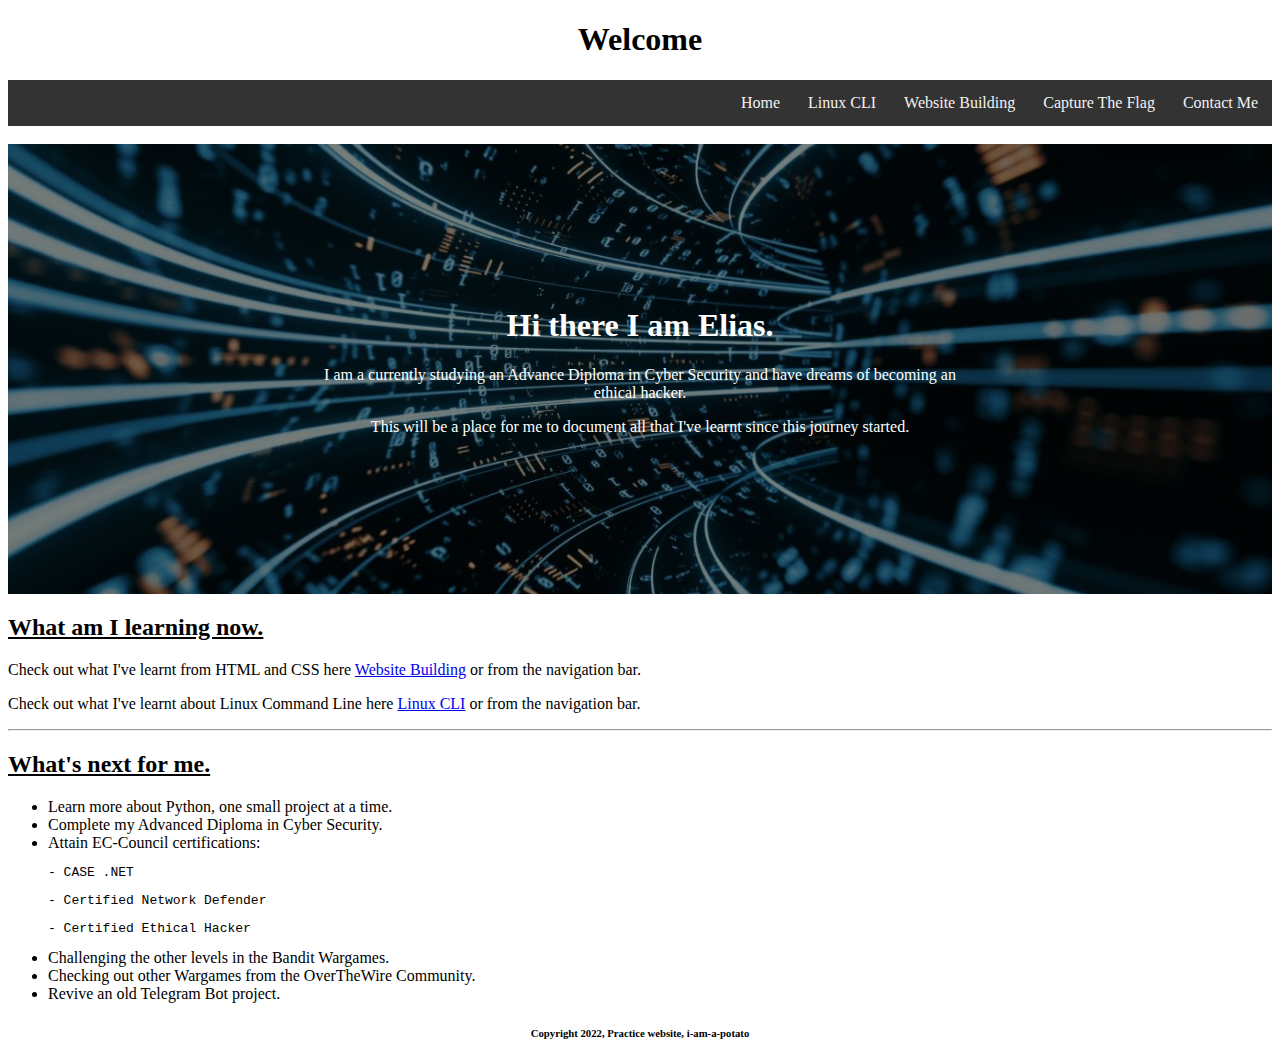
<file: index.html>
<!DOCTYPE html>
<html lang="en"> 
<head>
    <title>Home</title>
	 <!--Styling/Js-->
    <link rel="stylesheet" href="notHTML/css/home1.css">
    <script src="notHTML/js/scripts.js"></script>
	<!--Favicon Icon from https://favicon.io/-->
	 <link rel="icon" type="image/x-icon" href="favicon.ico">
	<!--Mobile Friendly-->
	<meta name="viewport" content="width=device-width", initial-scale=1>
</head>

<body>
    <style>
       body, html {
    		height: 100%;
		}

		/* The hero image - W3School */
		.homeIntro {
  		/* Use "linear-gradient" to add a darken background effect to the image (photographer.jpg). This will make the text easier to read */
  			background-image: linear-gradient(rgba(0, 0, 0, 0.5), rgba(0, 0, 0, 0.5)), url("notHTML/image/2.jpeg");

	  		/* Set a specific height */
	  		height: 50%;
	
	 		 /* Position and center the image to scale nicely on all screens */
	  		background-position: center;
	  		background-repeat: no-repeat;
	  		background-size: cover;
	  		position: relative;
		}

/* Place text in the middle of the image */
		.homeIntro1 {
		  text-align: center;
		  position: absolute;
		  top: 50%;
		  left: 50%;
		  transform: translate(-50%, -50%);
		  color: white;
		} 
    </style>
	 
    <h1 id="title">Welcome</h1>
<!--Navigation bar, needs better design-->
	<div id="navigation">
		<a href="contact.html">Contact Me</a>
		<a href="pico.html">Capture The Flag</a>
		<a href="web.html">Website Building</a>
		<a href="learn.html">Linux CLI</a>
		<a href="index.html">Home</a>
	</div>
	<br>
<!--About Me Section-->
    <div class="homeIntro">
        <div class="homeIntro1">
            <h1>Hi there I am Elias.</h1>
            <p>I am a currently studying an Advance Diploma in Cyber Security and have dreams of becoming an ethical hacker.</p>
            <p>This will be a place for me to document all that I've learnt since this journey started.</p>
        </div>
    </div>
	
<!--What I am learning Section-->
    <!--Programming Language Section-->
    <div id="learnings">
        <h2>What am I learning now.</h2>
        <p>Check out what I've learnt from HTML and CSS here <a href="web.html">Website Building</a> or from the navigation bar.</p>
        <p>Check out what I've learnt about Linux Command Line here <a href="learn.html">Linux CLI</a> or from the navigation bar.</p>
		<hr>
    </div>

<!--What I am planning to learn-->
<div id="next">
    <h2>What's next for me.</h2>
          <ul>
        <li>Learn more about Python, one small project at a time.</li>
        <li>Complete my Advanced Diploma in Cyber Security.</li>
        <li>Attain EC-Council certifications:
              <pre>- CASE .NET</pre>
              <pre>- Certified Network Defender</pre>
              <pre>- Certified Ethical Hacker</pre>
        </li>
        <li>Challenging the other levels in the Bandit Wargames.</li>
        <li>Checking out other Wargames from the OverTheWire Community.</li>
        <li>Revive an old Telegram Bot project.</li>
      </ul>
  
  </div> 

    <div id="bottomofpage">
        <div id="footer">
            <h6>Copyright 2022, Practice website, i-am-a-potato</h6>
        </div>
      
    </div>	
</body>


</html>
</file>
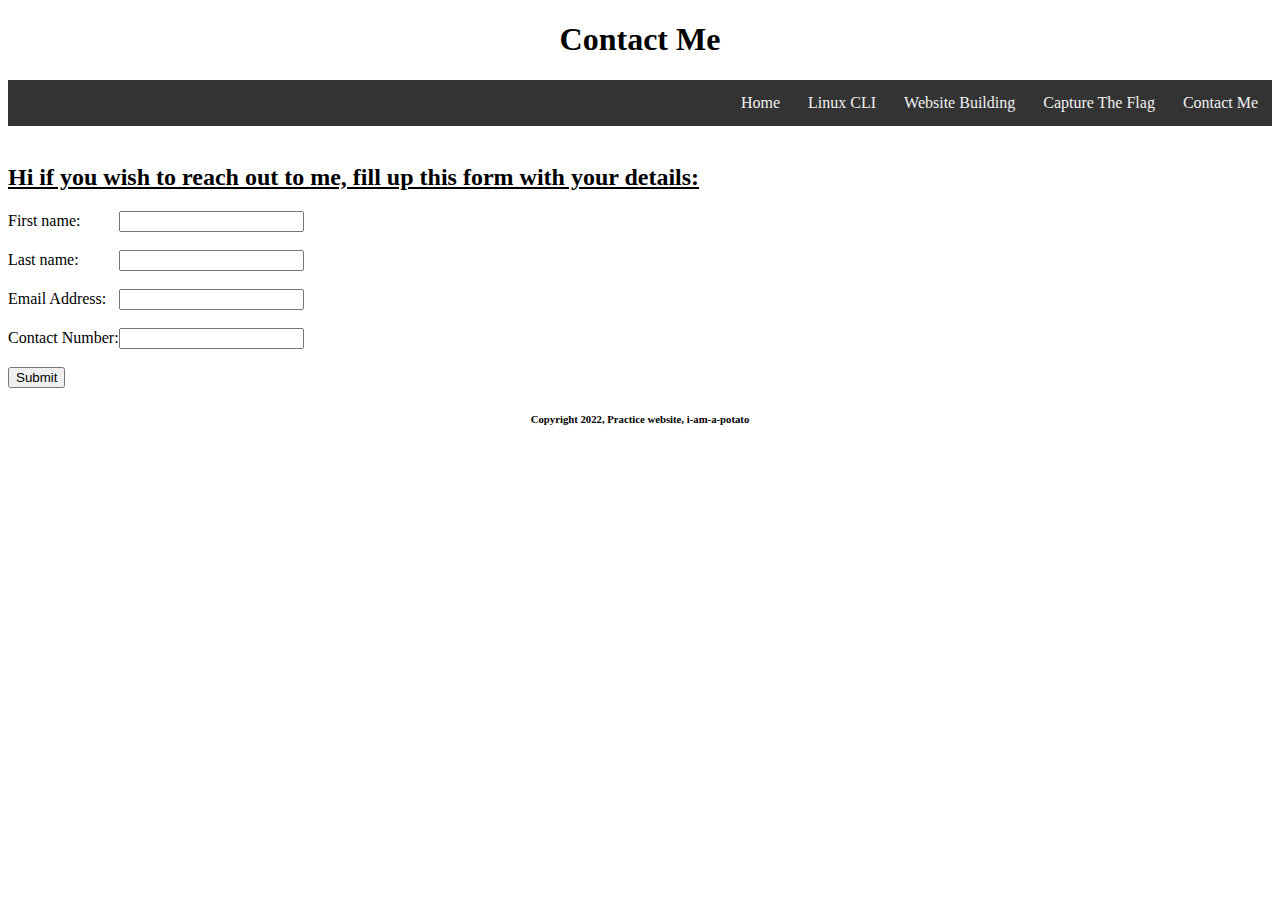
<file: contact.html>
<!DOCTYPE html>
<html lang="en"> 

<head>
    <title>Contact Page</title>
     <!--Styling/Js-->
     <link rel="stylesheet" href="notHTML/css/home1.css">
     <script src="notHTML/js/scripts.js"></script>
     <!--Favicon Icon from https://favicon.io/-->
      <link rel="icon" type="image/x-icon" href="favicon.ico">
     <!--Mobile Friendly-->
     <meta name="viewport" content="width=device-width", initial-scale=1>
</head>

<body>
	<style>
	form{
		display: table;
	}
	.pform{
		display: table-row;	
	}
	.lform{
		display: table-cell;
	}
	.iform{
		display: table-cell;
	}
	
</style>
    <h1 id="title">Contact Me</h1>
<!--Navigation bar, needs better design-->
	<div id="navigation">
		<a href="contact.html">Contact Me</a>
		<a href="pico.html">Capture The Flag</a>
		<a href="web.html">Website Building</a>
		<a href="learn.html">Linux CLI</a>
		<a href="index.html">Home</a>
	</div>
<br>
<!--Form to googlesheet-->
	<div id="contactform">
		<h2>Hi if you wish to reach out to me, fill up this form with your details:</h2>
		
		<form action="https://script.google.com/macros/s/AKfycbz9tNUO6LSAkiRrFQ-mp5UkwEGvTtqwR0bsHSvEftQy3GObmZ-FZSSt0zA5ibPZaJfBUQ/exec" method="POST">
			 	<p class="pform">
					<label class="lform" for="fname">First name:</label>
	  				<input class="iform" type="text" id="fname" name="fname"><br><br>
				</p>
	  			<p class="pform">
					<label class="lform" for="lname">Last name:</label>
	  				<input class="iform" type="text" id="lname" name="lname"><br><br>
				</p>
	  			<p class="pform">
					<label class="lform" for="email">Email Address: </label>
	  				<input class="iform" type="email" id="email" name="email"><br><br>
				</p>
				<p class="pform">
					<label class="lform" for="contact">Contact Number: </label>
	  				<input class="iform" type="number" id="email" name="email"><br><br>
				</p>
				
	  			<input type="submit" value="Submit">
				
			</form>
	
	</div>
    
<div id="bottomofpage">
    <div id="footer">
        <h6>Copyright 2022, Practice website, i-am-a-potato</h6>
    </div>
  
</div>	
</body>


</html>
</file>
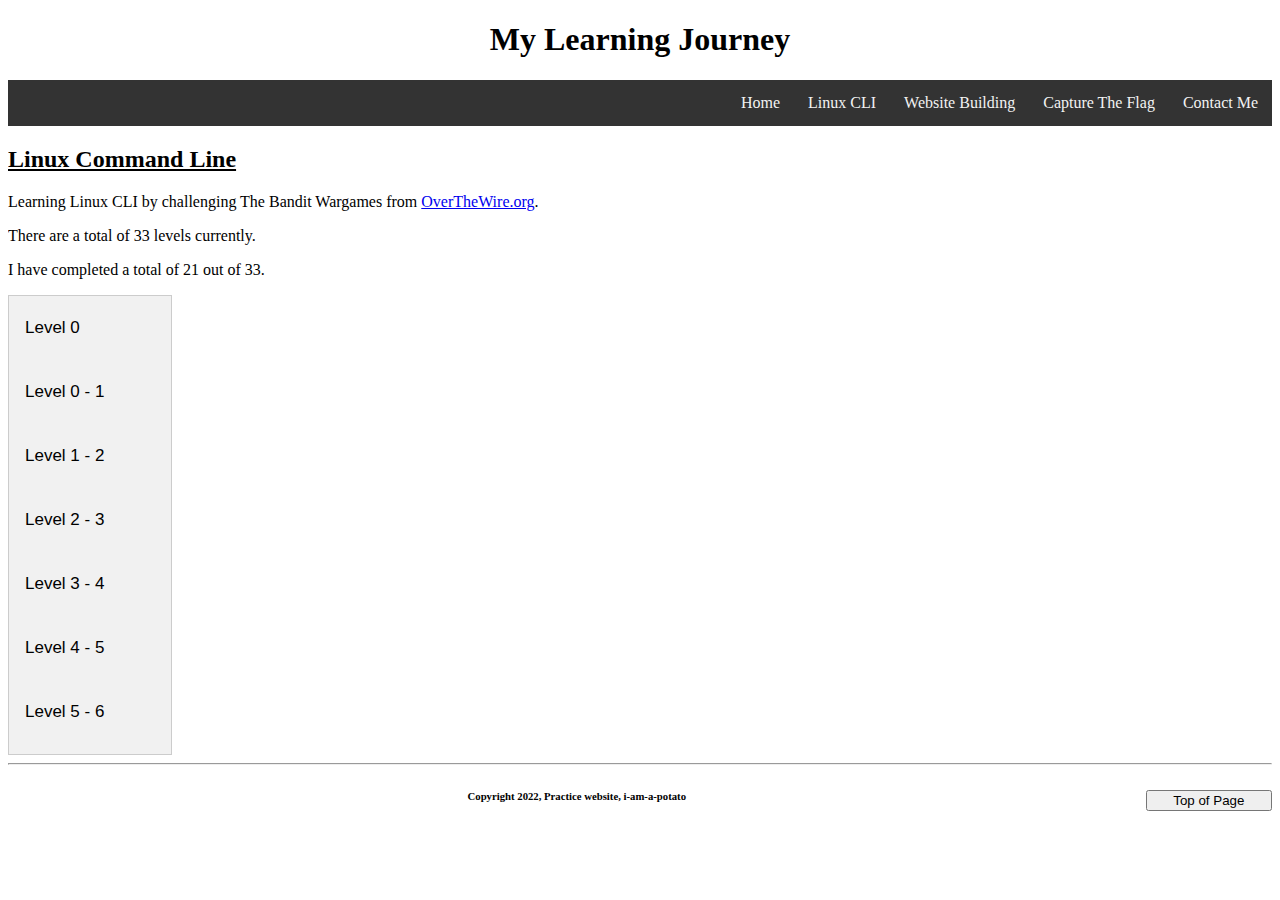
<file: learn.html>
<!DOCTYPE html>
<html lang="en"> 
<head>
    <title>My Learning Journey</title>
	 <!--Styling/Js-->
    <link rel="stylesheet" href="notHTML/css/home1.css">
    <script src="notHTML/js/scripts.js"></script>

	<!--Favicon Icon from https://favicon.io/-->
    <link rel="icon" type="image/x-icon" href="favicon.ico">

	<!--Mobile Friendly-->
	<meta name="viewport" content="width=device-width", initial-scale=1>
</head>

<body id="learn">
<a id="top"></a>

	<h1 id="title">My Learning Journey</h1>
<!--Navigation bar, needs better design-->
	<div id="navigation">
		<a href="contact.html">Contact Me</a>
		<a href="pico.html">Capture The Flag</a>
		<a href="web.html">Website Building</a>
		<a href="learn.html">Linux CLI</a>
		<a href="index.html">Home</a>
	</div>

<div id="content">
<div id="main">		  
<!--History Section-->
    <!--Highest Education Section-->
	<div class="edu">
		 
	</div>
    <!--Current Job Section-->
    <!--Skills Section-->
	 
<!-- Linux CLI Section-->
<div id="linux">
  <h2>Linux Command Line</h2>
		<p>Learning Linux CLI by challenging The Bandit Wargames from <a href="https://overthewire.org/">OverTheWire.org</a>.</p>
		<p>There are a total of 33 levels currently.</p>
    <p>I have completed a total of 21 out of 33.</p>
    
  <div class="tab">
	  <button class="tablinks" onclick="openLevel(event, 'L0')">Level 0</button>
	  <button class="tablinks" onclick="openLevel(event, 'L1')">Level 0 - 1</button>
	  <button class="tablinks" onclick="openLevel(event, 'L2')">Level 1 - 2</button>
	  <button class="tablinks" onclick="openLevel(event, 'L3')">Level 2 - 3</button>
	  <button class="tablinks" onclick="openLevel(event, 'L4')">Level 3 - 4</button>
	  <button class="tablinks" onclick="openLevel(event, 'L5')">Level 4 - 5</button>
	  <button class="tablinks" onclick="openLevel(event, 'L6')">Level 5 - 6</button>
	  <button class="tablinks" onclick="openLevel(event, 'L7')">Level 6 - 7</button>
	  <button class="tablinks" onclick="openLevel(event, 'L8')">Level 7 - 8</button>
	  <button class="tablinks" onclick="openLevel(event, 'L9')">Level 8 - 9</button>
	  <button class="tablinks" onclick="openLevel(event, 'L10')">Level 9 - 10</button>
	  <button class="tablinks" onclick="openLevel(event, 'L11')">Level 10 - 11</button>
 	  <button class="tablinks" onclick="openLevel(event, 'L12')">Level 11 - 12</button>
	  <button class="tablinks" onclick="openLevel(event, 'L13')">Level 12 - 13</button>
	  <button class="tablinks" onclick="openLevel(event, 'L14')">Level 13 - 14</button>
	  <button class="tablinks" onclick="openLevel(event, 'L15')">Level 14 - 15</button>
	  <button class="tablinks" onclick="openLevel(event, 'L16')">Level 15 - 16</button>
	  <button class="tablinks" onclick="openLevel(event, 'L17')">Level 16 - 17</button>
	  <button class="tablinks" onclick="openLevel(event, 'L18')">Level 17 - 18</button>
	  <button class="tablinks" onclick="openLevel(event, 'L19')">Level 18 - 19</button>
	  <button class="tablinks" onclick="openLevel(event, 'L20')">Level 19 - 20</button>
	  <button class="tablinks" onclick="openLevel(event, 'L21')">Level 20 - 21</button>
	  <button class="tablinks" onclick="openLevel(event, 'L22')">Level 21 - 22</button>
	  <button class="tablinks" onclick="openLevel(event, 'L23')">Level 22 - 23</button>
	  <button class="tablinks" onclick="openLevel(event, 'L24')">Level 23 - 24</button>
	  <button class="tablinks" onclick="openLevel(event, 'L25')">Level 24 - 25</button>
	  <button class="tablinks" onclick="openLevel(event, 'L26')">Level 25 - 26</button>
	  <button class="tablinks" onclick="openLevel(event, 'L27')">Level 26 - 27</button>
	  <button class="tablinks" onclick="openLevel(event, 'L28')">Level 27 - 28</button>
	  <button class="tablinks" onclick="openLevel(event, 'L29')">Level 28 - 29</button>
	  <button class="tablinks" onclick="openLevel(event, 'L30')">Level 29 - 30</button>
	  <button class="tablinks" onclick="openLevel(event, 'L31')">Level 30 - 31</button>
	  <button class="tablinks" onclick="openLevel(event, 'L32')">Level 31 - 32</button>
	  <button class="tablinks" onclick="openLevel(event, 'L33')">Level 32 - 33</button>
  </div>

  <div id="L0" class="tabcontent">
    <h3>OvertheWire Level 0</h3>
    <p class="leveltitle">Level Goal:</p>
    <p>The goal of this level is for you to log into the game using SSH. The host to which you need to connect is <strong>bandit.labs.overthewire.org</strong>, on port 2220. The username and password is <strong>bandit0</strong>. Once logged in, go to the Level 1 page to find out how to beat Level 1.</p>
  <hr>
  <p class="leveltitle">Commands Learnt:</p>
  <p>No commands learnt here, just how to use SSH applications like puTTy or Terminal to SSH into the server.</p>
  <hr>
  <p class="leveltitle">Reference Material:</p>
  <p><a target="_blank" href="https://phoenixnap.com/kb/ssh-to-connect-to-remote-server-linux-or-windows">How to Use SSH to Connect to a Remote Server in Linux or Windows</a></p>
  </div>

  <div id="L1" class="tabcontent">
    <h3>OvertheWire Level 0 - 1</h3>
    <p class="leveltitle">Level Goal:</p>
    <p>The password for the next level is stored in a file called <strong>readme</strong> located in the home directory. Use this password to log into bandit1 using SSH. Whenever you find a password for a level, use SSH (on port 2220) to log into that level and continue the game.</p>
    <hr>
    <p class="leveltitle">Commands Learnt:</p>
    <p>man: Manual - The manual command can tell you everything about linux syntax and how to use them.</p>
    <p>ls: List - this command lists out all files or directories in linux and unix-based systems.</p>
    <p>cat: Concatenate - the cat command read files and gives their content as an output.</p>
    <hr>
    <p class="leveltitle">Reference Material:</p>
    <p><a target="_blank" href="https://linux.die.net/man/">Linux man pages</a></p>
    <p><a target="_blank" href="https://linux.die.net/man/1/ls">List man pages</a></p>
    <p><a target="_blank" href="https://linux.die.net/man/1/cat">Cat man pages</a></p>
  </div>

  <div id="L2" class="tabcontent">
    <h3>OvertheWire Level 1 - 2</h3>
    <p class="leveltitle">Level Goal:</p>
    <p>The password for the next level is stored in a file called - located in the home directory.</p>
    <hr>
    <p class="leveltitle">Commands Learnt:</p>
    <p>ls and cat from level 0 - 1.</p>
    <p>" - " is considered a dashed filename so to read the file, specify the full location.</p>
    <hr>
    <p class="leveltitle">Reference Material:</p>
    <p><a target="_blank" href="https://stackoverflow.com/questions/42187323/how-to-open-a-dashed-filename-using-terminal">How to open dashed filename</a></p>
  </div>

  <div id="L3" class="tabcontent">
    <h3>OvertheWire Level 2 - 3</h3>
    <p class="leveltitle">Level Goal:</p>
    <p>The password for the next level is stored in a file called <strong>spaces in this filename</strong> located in the home directory.</p>
    <hr>
    <p class="leveltitle">Commands Learnt:</p>
    <p>ls and cat from level 0 - 1.</p>
    <p>If you attempted to cat the entire filename, it will be treated as a separate filename. There is a way to prevent that. </p>
    <hr>
    <p class="leveltitle">Reference Material:</p>
    <p><a target="_blank" href="https://linuxhint.com/reference-filename-with-spaces-linux/">How to reference filename with spaces in Linux</a></p>
  </div>

  <div id="L4" class="tabcontent">
    <h3>OvertheWire Level 3 - 4</h3>
    <p class="leveltitle">Level Goal:</p>
    <p>The password for the next level is stored in a hidden file in the <strong>inhere</strong> directory.</p>
    <hr>
    <p class="leveltitle">Commands Learnt:</p>
    <p>ls and cat from level 0 - 1.</p>
    <p>pwd: Print Working Directory</p>
    <p>man ls, there is an option that shows you everything, even hidden files.</p>
    <hr>
    <p class="leveltitle">Reference Material:</p>
    <p><a target="_blank" href="https://linux.die.net/man/1/pwd">Pwd man pages</a></p>
  </div>

  <div id="L5" class="tabcontent">
    <h3>OvertheWire Level 4 - 5</h3>
    <p class="leveltitle">Level Goal:</p>
    <p>"The password for the next level is stored in the only human-readable file in the <strong>inhere</strong> directory. Tip: if your terminal is messed up, try the “reset” command.</p>
    <hr>
    <p class="leveltitle">Commands Learnt:</p>
    <p>cd: Change the working directory - Allows you to change to another directory.</p>
    <hr>
    <p class="leveltitle">Reference Material:</p>
    <p><a target="_blank" href="https://man7.org/linux/man-pages/man1/cd.1p.html">cd man pages</a></p>
  </div>

  <div id="L6" class="tabcontent">
    <h3>OvertheWire Level 5 - 6</h3>
    <p class="leveltitle">Level Goal:</p>
    <p>The password for the next level is stored in a file somewhere under the <strong>inhere</strong> directory and has all of the following properties:</p>
    <p>- human-readable</p>
    <p>- 1033 bytes in size</p>
    <p>- not executable</p>
    <hr>
    <p class="leveltitle">Commands Learnt:</p>
    <p>find - Search for files in a directory hierarchy</p>
    <p>There is an option for size, default option is option b which is a 512 byte block.</p>
    <p>The requirement is for 1033 bytes, find the option which denotes bytes, combine it with find.</p>
    <hr>
    <p class="leveltitle">Reference Material:</p>
    <p><a target="_blank" href="https://linux.die.net/man/1/find">find man pages</a></p>
  </div>

  <div id="L7" class="tabcontent">
    <h3>OvertheWire Level 6 - 7</h3>
    <p class="leveltitle">Level Goal:</p>
    <p>The password for the next level is <strong>stored somewhere on the server</strong> and has all of the following properties:</p>
      <p>- owned by user bandit7</p>
      <p>- owned by group bandit6</p>
      <p>- 33 bytes in size</p>
    <hr>
    <p class="leveltitle">Commands Learnt:</p>
    <p>Use find with the options for <strong>group, user and file size</strong>.</p>
    <hr>
    <p class="leveltitle">Reference Material:</p>
    <p><a target="_blank" href="#findC">Refer back to man page for Level 6 - 7</a></p>
  </div>

  <div id="L8" class="tabcontent">
    <h3>OvertheWire Level 7 - 8</h3>
    <p class="leveltitle">Level Goal:</p>
      <p>The password for the next level is stored in the file <strong>data.txt</strong> next to the word <strong>millionth</strong></p>
    <hr>
    <p class="leveltitle">Commands Learnt:</p>
      <p>grep: grep searches for PATTERNS in each FILE.</p>
      <p>Explore grep for option tag that can look for unique and the word millionth in the file.</p>
    <hr>
    <p class="leveltitle">Reference Material:</p>
      <p><a target="_blank" href="https://linux.die.net/man/1/grep">grep man pages</a></p>
  </div>

  <div id="L9" class="tabcontent">
    <h3>OvertheWire Level 8 - 9</h3>
    <p class="leveltitle">Level Goal:</p>
      <p>The password for the next level is stored in the file <strong>data.txt</strong> and is the only line of text that occurs only once</p>
      <hr>
    <p class="leveltitle">Commands Learnt:</p>
      <p>sort:  Write sorted concatenation of all FILE(s) to standard output. With no FILE, or when FILE is -, read standard input.</p>
      <p>pipe character ‘|’: Pipe is used to combine two or more commands, where the output of one command acts as input to another command, and the command’s output may act as input to the next command and so on.</p> 
      <p>It can also be visualized as a temporary connection between two or more commands/ programs/ processes. </p>
      <p>Use sort on the file, narrow search down with pipe character with option tag for unique.</p>
    <p class="leveltitle">Reference Material:</p>
      <p><a target="_blank" href="https://ryanstutorials.net/linuxtutorial/piping.php">Piping Tutorial</a></p>
      <p><a target="_blank" href="https://stackoverflow.com/questions/13778273/find-unique-lines">Finding unique lines</a></p>
  </div>

  <div id="L10" class="tabcontent">
    <h3>OvertheWire Level 9 - 10</h3>
    <p class="leveltitle">Level Goal:</p>
      <p>The password for the next level is stored in the file <strong>data.txt</strong> in one of the few human-readable strings, preceded by several ‘=’ characters.</p>
      <hr>
    <p class="leveltitle">Commands Learnt:</p>
      <p>strings: Strings - Print the strings of printable characters in files.</p>
      <hr>
    <p class="leveltitle">Reference Material:</p>
      <p><a target="_blank" href="https://www.systranbox.com/what-is-human-readable-file-in-linux/">Human readable in Linux</a></p>
      <p><a target="_blank" href="https://www.howtogeek.com/427805/how-to-use-the-strings-command-on-linux/">How to use strings command</a></p>
      <p><a target="_blank" href="https://linux.die.net/man/1/strings">strings man pages</a></p>
  </div>


  <div id="L11" class="tabcontent">
    <h3>OvertheWire Level 10 - 11</h3>
    <p class="leveltitle">Level Goal:</p>
      <p>The password for the next level is stored in the file <strong>data.txt</strong>, which contains base64 encoded data</p>
      <hr>
    <p class="leveltitle">Commands Learnt:</p>
      <p>base64: base64 - base64 encode/decode data and print to standard output.</p>
      <hr>
    <p class="leveltitle">Reference Material:</p>
      <p><a target="_blank" href="https://www.serverlab.ca/tutorials/linux/administration-linux/how-to-base64-encode-and-decode-from-command-line/">How to base64 encode and decode from command-line</a></p>
      <p><a target="_blank" href="https://linux.die.net/man/1/base64">base64 Manual Page</a></p>
  </div>


  <div id="L12" class="tabcontent">
    <h3>OvertheWire Level 11 - 12</h3>
    <p class="leveltitle">Level Goal:</p>
    <p>The password for the next level is stored in the file <strong>data.txt</strong>, where all lowercase (a-z) and uppercase (A-Z) letters have been rotated by 13 positions</p>
    <hr>
    <p class="leveltitle">Commands Learnt:</p>
    <p>tr: translate or delete characters</p>
    <hr>
    <p class="leveltitle">Reference Material:</p>
    <p><a target="_blank" href="https://wiki.linuxquestions.org/wiki/Rot13">Rot13</a></p>
    <p><a target="_blank" href="https://linuxhandbook.com/tr-command/">tr command in Linux Explained With Examples</a></p>
    <p><a target="_blank" href="https://linux.die.net/man/1/tr">tr man pages</a></p>
  </div>


  <div id="L13" class="tabcontent">
    <h3>OvertheWire Level 12 - 13</h3>
    <p class="leveltitle">Level Goal:</p>
      <p>The password for the next level is stored in the file data.txt, which is a hexdump of a file that has been repeatedly compressed. For this level it may be useful to create a directory under /tmp in which you can work using mkdir. For example: mkdir /tmp/myname123. Then copy the datafile using cp, and rename it using mv (read the manpages!)</p>
      <hr>
    <p class="leveltitle">Commands Learnt:</p>
      <p>This admittedly is challenging. We start by reversing the hexdump, then using commands to unzip the result "n" number of times until we find the answer.</p>
      <hr>
    <p class="leveltitle">Reference Material:</p>
      <p><a target="_blank" href="https://en.wikipedia.org/wiki/Hex_dump">Hexdump</a></p>
      <p><a target="_blank" href="https://linux.die.net/man/1/gunzip">gunzip man pages</a></p>
      <p><a target="_blank" href="https://linux.die.net/man/1/bzip2">bzip2 man pages</a></p>
      <p><a target="_blank" href="https://linux.die.net/man/1/tar">tar man pages</a></p>
      <p><a target="_blank" href="https://www.geeksforgeeks.org/gunzip-command-in-linux-with-examples/">gunzip command in Linux with examples</a></p>
      <p><a target="_blank" href="https://superuser.com/questions/480950/how-to-decompress-a-bz2-file">How to decompress a .bz2 file</a></p>
      <p><a target="_blank" href="https://linuxize.com/post/how-to-create-and-extract-archives-using-the-tar-command-in-linux/">Tar Command in Linux</a></p>
  </div>


  <div id="L14" class="tabcontent">
    <h3>OvertheWire Level 13 - 14</h3>
    <p class="leveltitle">Level Goal:</p>
      <p>The password for the next level is stored in <strong>/etc/bandit_pass/bandit14and can only be read by user bandit14</strong>. For this level, you don’t get the next password, but you get a private SSH key that can be used to log into the next level. Note: <strong>localhost</strong> is a hostname that refers to the machine you are working on</p>
      <hr>
    <p class="leveltitle">Commands Learnt:</p>
      <p>Read up on how to use the ssh command. The answer will require us to ssh into the next level.</p>
      <hr>
    <p class="leveltitle">Reference Material:</p>
      <p><a target="_blank" href="https://help.ubuntu.com/community/SSH/OpenSSH/Keys#Public_and_Private_Keys"> SSH/OpenSSH/Keys</a></p>
      <p><a target="_blank" href="https://www.ssh.com/academy/ssh/command">SSH Command - Usage, Options, Configuration</a></p>
      <p><a target="_blank" href="https://linux.die.net/man/1/ssh">ssh man pages</a></p>
  </div>


  <div id="L15" class="tabcontent">
    <h3>OvertheWire Level 14 - 15</h3>
    <p class="leveltitle">Level Goal:</p>
      <p>The password for the next level can be retrieved by submitting the password of the current level to <strong>port 30000 on localhost</strong>.</p>
      <hr>
    <p class="leveltitle">Commands Learnt:</p>
      <p>Remember piping with " | "</p>
      <p>nc: netcat utility is used for just about anything under the sun involving TCP, UDP, or UNIX-domain sockets. It can open TCP connections, send UDP packets, listen on arbitrary TCP and UDP ports, do port scanning, and deal with both IPv4 and IPv6.</p>
      <hr>
    <p class="leveltitle">Reference Material:</p>
      <p><a target="_blank" href="https://supcom.hgc.jp/english/utili_info/manual/ssh_portforward.html">How to Use SSH Port Forwarding</a></p>
      <p><a target="_blank" href="https://man.openbsd.org/nc.1">OpenBSD manual page server</a></p>
      <p><a target="_blank" href="https://linuxize.com/post/netcat-nc-command-with-examples/">Netcat (nc) Command with Examples</a></p>
      <p><a target="_blank" href="https://linux.die.net/man/1/nc">nc man pages</a></p>
  </div>


  <div id="L16" class="tabcontent">
    <h3>OvertheWire Level 15 - 16</h3>
    <p class="leveltitle">Level Goal:</p>
      <p>The password for the next level can be retrieved by submitting the password of the current level to <strong>port 30001 on localhost</strong> using SSL encryption.</p>
      <p>Helpful note: Getting “HEARTBEATING” and “Read R BLOCK”? Use -ign_eof and read the “CONNECTED COMMANDS” section in the manpage. Next to ‘R’ and ‘Q’, the ‘B’ command also works in this version of that command…</p>
      <hr>
    <p class="leveltitle">Commands Learnt:</p>
      <p>OpenSSL: OpenSSL command line tool, it works similarly to nc</p>
    <p class="leveltitle">Reference Material:</p>
      <p><a target="_blank" href="https://linuxconfig.org/using-openssl-to-encrypt-messages-and-files-on-linux">Using OpenSSL to encrypt messages and files on Linux</a></p>
      <p><a target="_blank" href="https://www.feistyduck.com/library/openssl-cookbook/online/testing-with-openssl/connecting-to-tls-services.html">OpenSSL Cookbook</a></p>
      <p><a target="_blank" href="https://linux.die.net/man/1/openssl">OpenSSL man pages</a></p>
  </div>

  <div id="L17" class="tabcontent">
    <h3>OvertheWire Level 16 - 17</h3>
    <p class="leveltitle">Level Goal:</p>
      <p>The credentials for the next level can be retrieved by submitting the password of the current level to a <strong>port on localhost in the range 31000 to 32000</strong>. First find out which of these ports have a server listening on them. Then find out which of those speak SSL and which don’t. There is only 1 server that will give the next credentials, the others will simply send back to you whatever you send to it.</p>
      <hr>
    <p class="leveltitle">Commands Learnt:</p>
      <p>First, use nmap to check for all ports within range of 31000 - 32000 that support SSL</p>
      <p>Write the entire key into a new file, and use it to login to the next level.</p>
      <p>While writing the key, you will encounter this error message  "WARNING: UNPROTECTED PRIVATE KEY FILE!". Use chmod to help because ssh is fussy about permissions.</p>
      <p>After that, use SSH key to go to the next level.</p>
      <hr>
    <p class="leveltitle">Reference Material:</p>
      <p><a target="_blank" href="https://linux.die.net/man/1/nmap">nmap man pages</a></p>
      <p><a target="_blank" href="https://phoenixnap.com/kb/nmap-scan-open-ports" >nmap scan open port</a></p>
      <p><a target="_blank" href="https://linuxways.net/centos/how-to-write-data-into-file-in-linux/#:~:text=Write%20Data%20into%20File%20using%20CLI%20(Command%20Line%20Interface)&text=Write%20data%20to%20a%20file%20using%20the%20%E2%80%9Ccat%20command.%E2%80%9D,any%20%E2%80%9D%20nano%20text%20editor.%E2%80%9D">How to write data into file in linux</a></p>
      <p><a target="_blank" href="https://linux.die.net/man/1/chmod">chmod man pages</a></p>
  </div>


  <div id="L18" class="tabcontent">
    <h3>OvertheWire Level 17 - 18</h3>
    <p class="leveltitle">Level Goal:</p>
      <p>There are 2 files in the home directory: <strong>passwords.old and passwords.new</strong>. The password for the next level is in <strong>passwords.new</strong> and is the only line that has been changed between <strong>passwords.old and passwords.new</strong></p>
      <p><strong>NOTE: if you have solved this level and see ‘Byebye!’ when trying to log into bandit18, this is related to the next level, bandit19</strong></p>
      <hr>
    <p class="leveltitle">Commands Learnt:</p>
      <p>diff= diff compares files line by line, try and use diff with option for context or unified.</p>
      <hr>
    <p class="leveltitle">Reference Material:</p>
      <p><a target="_blank" href="https://linux.die.net/man/1/diff">diff man pages</a></p>
      <p><a target="_blank" href="https://www.geeksforgeeks.org/diff-command-linux-examples/">diff command in Linux with examples</a></p>
  </div>


  <div id="L19" class="tabcontent">
    <h3>OvertheWire Level 18 - 19</h3>
    <p class="leveltitle">Level Goal:</p>
      <p>The password for the next level is stored in a file <strong>readme</strong> in the home directory. Unfortunately, someone has modified <strong>.bashrc</strong> to log you out when you log in with SSH.</p>
      <hr>
    <p class="leveltitle">Commands Learnt:</p>
      <p>bashrc is a Bash shell script that Bash runs whenever it is started interactively. It initializes an interactive shell session. </p>
      <p>Since you cannot login without being kicked out, stop the .bashrc or bash so that you can access bandit18.</p>
      <hr>
    <p class="leveltitle">Reference Material:</p>
      <p><a target="_blank" href="https://www.digitalocean.com/community/tutorials/bashrc-file-in-linux">bashrc file in linux</a></p>
      <p><a target="_blank" href="https://unix.stackexchange.com/questions/98698/ssh-parameter-to-ignore-bashrc-script">SSH parameter to ignore .bashrc script</a></p>
  </div>


  <div id="L20" class="tabcontent">
    <h3>OvertheWire Level 19 - 20</h3>
    <p class="leveltitle">Level Goal:</p>
      <p>To gain access to the next level, you should use the setuid binary in the home directory. Execute it without arguments to find out how to use it. The password for this level can be found in the usual place (/etc/bandit_pass), after you have used the setuid binary.</p>
      <hr>
    <p class="leveltitle">Commands Learnt:</p>
      <p>Here you will find the file bandit20.do which is a executable file owned by bandit20.</p>
      <p>By running ./bandit20.do and borrowing it to use bandit20's permissions, you can find the password to bandit20.</p>
      <hr>
    <p class="leveltitle">Reference Material:</p>
      <p><a target="_blank" href="https://www.hackingarticles.in/linux-privilege-escalation-using-suid-binaries/">Linux Privilege Escalation using SUID Binaries</a></p>
  </div>


  <div id="L21" class="tabcontent">
    <h3>OvertheWire Level 20 - 21</h3>
    <p class="leveltitle">Level Goal:</p>
      <p>There is a setuid binary in the home directory that does the following: it makes a connection to localhost on the port you specify as a command line argument. It then reads a line of text from the connection and compares it to the password in the previous level (bandit20). If the password is correct, it will transmit the password for the next level (bandit21).</p>
      <p>NOTE: Try connecting to your own network daemon to see if it works as you think</p>
      <hr>
    <p class="leveltitle">Commands Learnt:</p>
      <p>>Use netcat to setup a shell on bandit20, open another instance of bandit20 and use the suconnect executable to listen.</p>
      <p>>Then type in one password, any password will do and once suconnect receives it. It will check and return you the correct password for bandit21.</p>
      <hr>
    <p class="leveltitle">Reference Material:</p>
      <p><a target="_blank" href="https://www.youtube.com/watch?v=n7zhPMf0hxA&list=PL1H1sBF1VAKUsYdQd94dO9MgSaY2p1AJ4&index=6">Linux Hacking: SETUID Binary, Netcat & Cron | Bandit: OverTheWire (Levels 19-22) video by John Hammond</a></p>
      <p><a target="_blank" href="https://linux.die.net/man/1/nc">nc man pages</a></p>
  </div>

  <div id="L22" class="tabcontent">
    <h3>OvertheWire Level 21 - 22</h3>
    <img src="notHTML/image/wip2.png" class="workinprogress" alt="Working In Progress">
  </div>

  <div id="L23" class="tabcontent">
    <h3>OvertheWire Level 22 - 23</h3>
    <img src="notHTML/image/wip2.png" class="workinprogress" alt="Working In Progress">
  </div>

  <div id="L24" class="tabcontent">
    <h3>OvertheWire Level 23 - 24</h3>
    <img src="notHTML/image/wip2.png" class="workinprogress" alt="Working In Progress">
  </div>

  <div id="L25" class="tabcontent">
    <h3>OvertheWire Level 24 - 25</h3>
    <img src="notHTML/image/wip2.png" class="workinprogress" alt="Working In Progress">
  </div>

  <div id="L26" class="tabcontent">
    <h3>OvertheWire Level 25 - 26</h3>
    <img src="notHTML/image/wip2.png" class="workinprogress" alt="Working In Progress">
  </div>

  <div id="L27" class="tabcontent">
    <h3>OvertheWire Level 26 - 27</h3>
    <img src="notHTML/image/wip2.png" cpng="workinprogress" alt="Working In Progress">
  </div>

  <div id="L28" class="tabcontent">
    <h3>OvertheWire Level 27 - 28</h3>
    <img src="notHTML/image/wip2.png" class="workinprogress" alt="Working In Progress">
  </div>

  <div id="L29" class="tabcontent">
    <h3>OvertheWire Level 28 - 29</h3>
    <img src="notHTML/image/wip2.png" class="workinprogress" alt="Working In Progress">
  </div>

  <div id="L30" class="tabcontent">
    <h3>OvertheWire Level 29 - 30</h3>
    <img src="notHTML/image/wip2.png" class="workinprogress" alt="Working In Progress">
  </div>

  <div id="L31" class="tabcontent">
    <h3>OvertheWire Level 30 - 31</h3>
    <img src="notHTML/image/wip2.png" class="workinprogress" alt="Working In Progress">
  </div>

  <div id="L32" class="tabcontent">
    <h3>OvertheWire Level 31 - 32</h3>
    <img src="notHTML/image/wip2.png" class="workinprogress" alt="Working In Progress">
  </div>

  <div id="L33" class="tabcontent">
    <h3>OvertheWire Level 31 - 33</h3>
    <img src="notHTML/image/wip2.png" class="workinprogress" alt="Working In Progress">
  </div>
</div>
<hr>
<!--CTF Section-->

   
    <!--CLI Section-->


<div id="bottomofpage">
<!--Button to top of page-->
<div id="button">
  <button onclick="topFunction()" id="Btn" >Top of Page</button>
  </div>

  <div id="footer">
      <h6>Copyright 2022, Practice website, i-am-a-potato</h6>
  </div>

</div>	

</body>
</html>
</file>
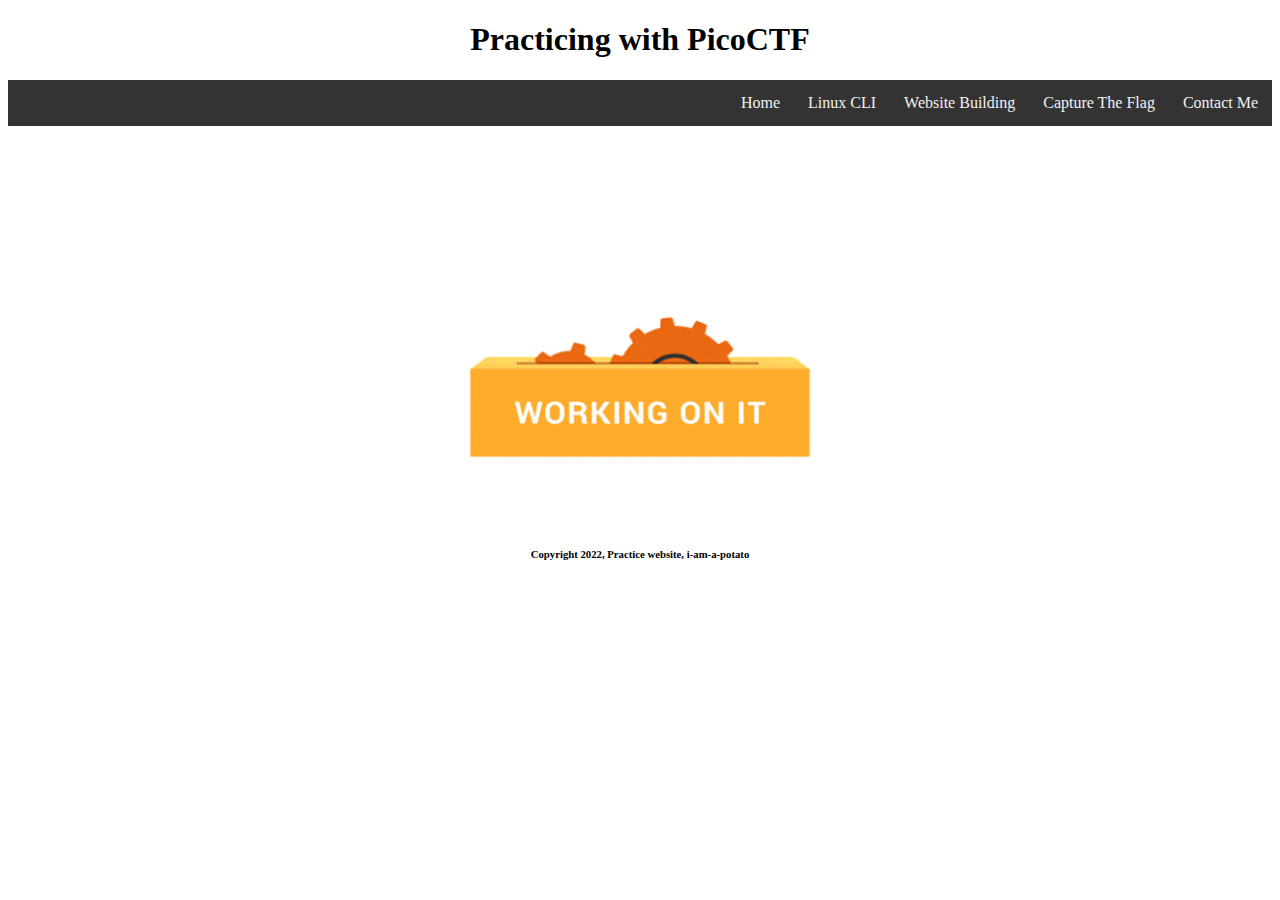
<file: pico.html>
<!DOCTYPE html>
<html lang="en"> 

<head>
    <title>PicoCTF</title>
     <!--Styling/Js-->
     <link rel="stylesheet" href="notHTML/css/home1.css">
     <script src="notHTML/js/scripts.js"></script>
     <!--Favicon Icon from https://favicon.io/-->
      <link rel="icon" type="image/x-icon" href="favicon.ico">
     <!--Mobile Friendly-->
     <meta name="viewport" content="width=device-width", initial-scale=1>
</head>

<body>
<style>
	.temp {
			display: block;
			margin-left: auto;
			margin-right: auto;
			width: 40%;
	}

</style>
    <a id="top"></a>
    <h1 id="title">Practicing with PicoCTF</h1>
<!--Navigation bar, needs better design-->
	<div id="navigation">
		<a href="contact.html">Contact Me</a>
		<a href="pico.html">Capture The Flag</a>
		<a href="web.html">Website Building</a>
		<a href="learn.html">Linux CLI</a>
		<a href="index.html">Home</a>
	</div>
<br>
<!--How to start Pico Section-->
<div class="picoSec">
	<img class="temp" src="notHTML/image/wip.gif" alt="Work in progress"
</div>
<!--Completed Pico Challenges Section-->
<!--Learning Section-->
    
<div id="bottomofpage">
    <div id="footer">
        <h6>Copyright 2022, Practice website, i-am-a-potato</h6>
    </div>
  
</div>	
</body>


</html>
</file>
<file: notHTML/css/home1.css>
#title {
	text-align: center;
}

h2 {
	text-decoration: underline;
}

body{
  font-family: Georgia, serif;
}
/*To Top Button*/
#Btn {
  height: auto;
  width: 10%;
  float: right;
}

/* General Navigation bar */
#navigation {
	overflow: hidden;
	background-color: #333;
	position: relative;
	display: block;
}

#navigation a {
  float: right;
  display: block;
  color: #f2f2f2;
  text-align: center;
  padding: 14px;
  text-decoration: none;
}

#navigation a:hover{
	background-color: #580000;
}

/* content for overthewire, vertical tabs */
* {box-sizing: border-box}

/* Style the tab */
.tab {
  float: left;
  border: 1px solid #ccc;
  background-color: #f1f1f1;
  width: 13%;
  height: 460px;
}

/* Style the buttons inside the tab */
.leveltitle {
	font-weight: bold;
}

.tab button {
  display: block;
  background-color: inherit;
  color: black;
  padding: 22px 16px;
  width: 100%;
  border: none;
  outline: none;
  text-align: left;
  cursor: pointer;
  transition: 0.3s;
  font-size: 17px;
}

/* Change background color of buttons on hover */
.tab button:hover {
  background-color: #ddd;
}

/* Create an active/current "tab button" class */
.tab button.active {
  background-color: #ccc;
}

/* Style the tab content */
.tabcontent {
  float: left;
  padding: 0px 12px;
  border-top: 1px solid #ccc;
  border-right: 1px solid #ccc;
  width: 87%;
  border-left: none;
  height: 460px;
  display: none;
}

.workinprogress {
  display: block;
  margin-left: auto;
  margin-right: auto;
  width: 30%;
}

/*https://blog.hubspot.com/website/hide-scrollbar-css*/
.tab, .tabcontent{
	-ms-overflow-style: none; /* for Internet Explorer, Edge */
   scrollbar-width: none; /* for Firefox */
   overflow-y: scroll;
}

.tab::-webkit-scrollbar {
    display: none; /* for Chrome, Safari, and Opera */
}

.tabcontent::-webkit-scrollbar {
    display: none; /* for Chrome, Safari, and Opera */
}

/* learn CSS */
#linux {
	overflow: auto; /* https://stackoverflow.com/questions/4202767/css-layout-places-text-right-next-to-it-instead-of-below */
	
}

#footer {
	text-align: center;
}

/* index CSS */


#tableSec th, #tableSec td {
	border: 1px solid;
  padding: 7px;
}

#tableSec table {
	border: 1px solid;
}

/* Web CSS */


/* unique CSS to web.html */
#linkSecP {
        text-align: center, justify; 
    }

.goal {
	font-weight: bold;
}

/* pico CSS */

/* unique CSS to pico.html */
</file>
